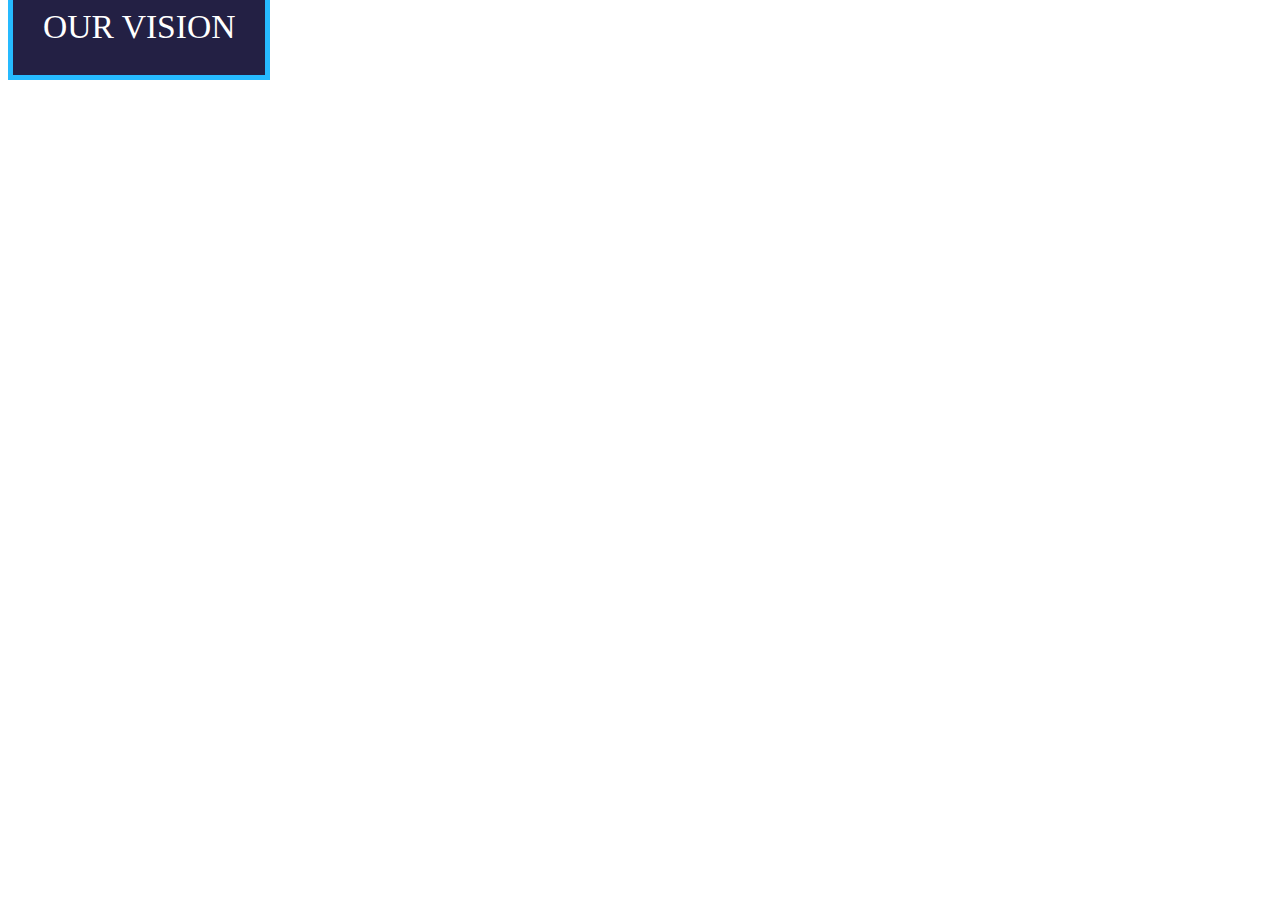
<file: anim.html>
<!DOCTYPE html>
<html lang="en">

<head>
    <meta charset="UTF-8">
    <meta name="viewport" content="width=device-width, initial-scale=1.0">
    <meta http-equiv="X-UA-Compatible" content="ie=edge">
    <title> Title </title>
    <link rel="stylesheet" href="css/anim.css">
</head>

<body>
        <a href="" class="btn">our vision</a>


</body>
</html>
</file>
<file: css/anim.css>
.btn {
    background-color: #232044;
    color: #fff;
    padding: 30px;
    font-size: 2.1em;
    text-decoration: none;
    border: 5px #26BAFF solid;
    font-family: verdana;
    text-transform: uppercase;
    position: relative;
    transition-duration: 0.2s;
    transition-property: all;
    z-index: 1;
    transition-timing-function: ease-in;
}


.btn::before {
    content: "";
    position: absolute;
    width: 0%;
    height: 100%;
    top: 0;
    float: left;
    left: 0;
    background-color: #26BAFF;
    z-index: -1;
}

.btn:hover::before {
    width: 120%;

}

*,
::after,
::before {
    box-sizing: border-box;
}
</file>
